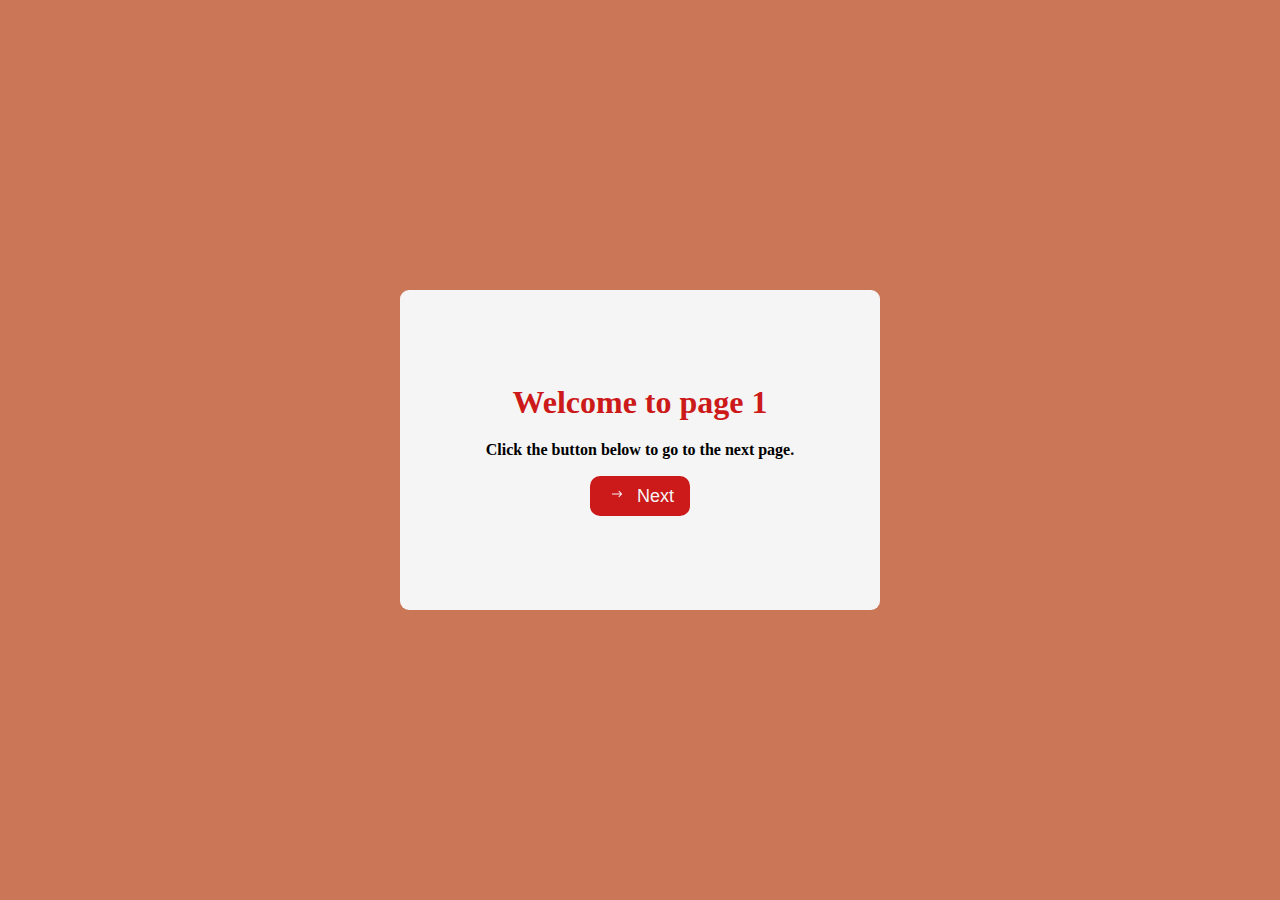
<file: index.html>
<!DOCTYPE html>
<html lang="en">

<head>
    <meta charset="UTF-8">
    <meta name="viewport" content="width=device-width, initial-scale=1.0">
    <title>Login page of JS</title>
    <link rel="stylesheet" href="style.css">
</head>

<body>
    <div class="container">
        <div class="box">
            <div class="head">
                <h1>Welcome to page 1</h1>
            </div>

            <div class="content">Click the button below to go to the next page.</div>


            <div class="btn">


                <!-- <div class="symbol"><img  id="imgg"  src="https://png.pngtree.com/png-clipart/20190705/original/pngtree-vector-forward-icon-png-image_4254549.jpg" alt=""></div></button> -->
                <div class="btnn"><button id="btnn">
                        <div class="symbol"><img id="imgg"
                                src="next-long-arrow-right-svgrepo-com.svg"
                                alt=""></div>Next
                    </button>
                </div>





            </div>
        </div>
    </div>
    <script src="script.js"></script>
</body>

</html>
</file>
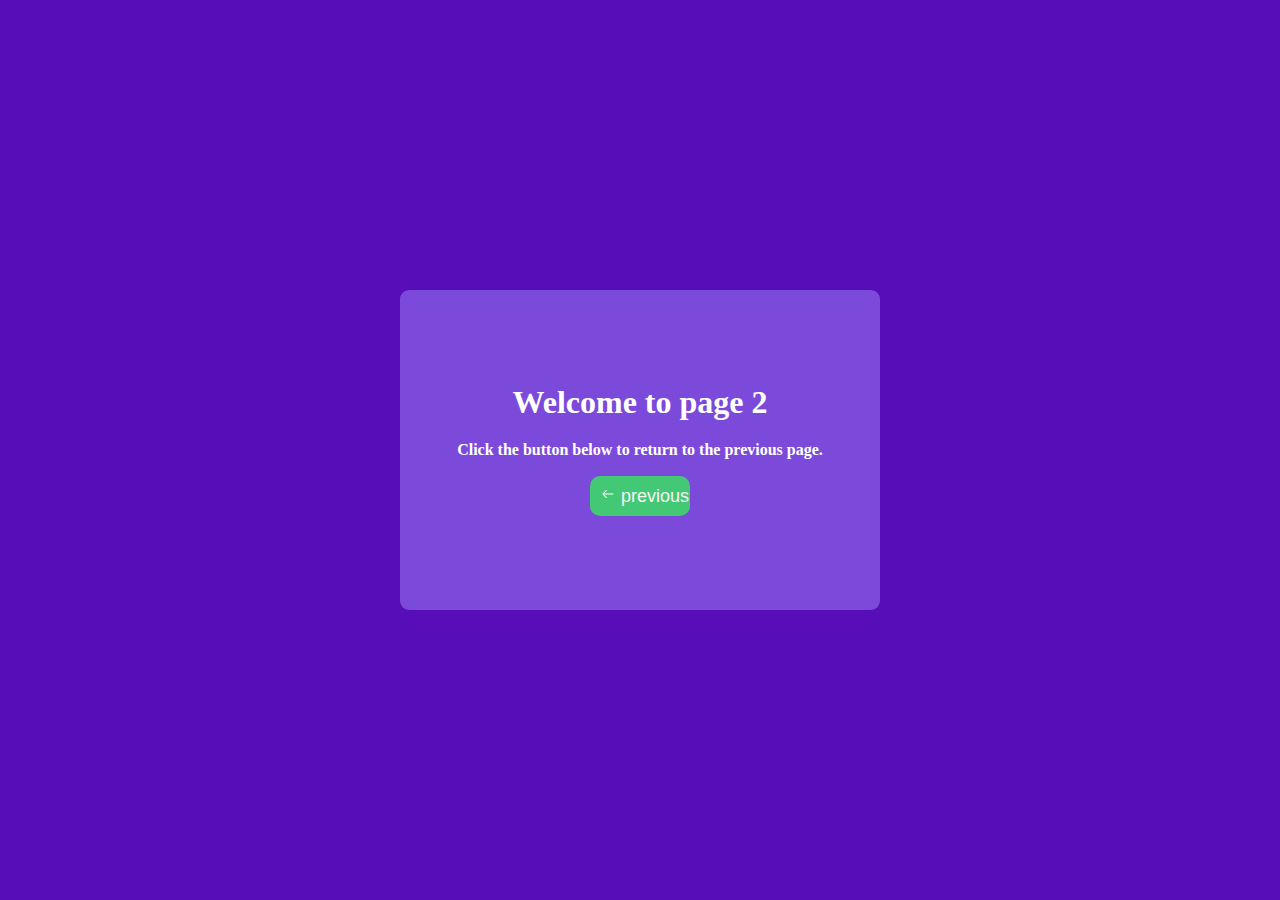
<file: index2.html>
<!DOCTYPE html>
<html lang="en">

<head>
    <meta charset="UTF-8">
    <meta name="viewport" content="width=device-width, initial-scale=1.0">
    <title>Login page of JS 2</title>
    <link rel="stylesheet" href="style2.css">
</head>

<body>
    <div class="container">
        <div class="box">
            <div class="head">
                <h1>Welcome to page 2</h1>
            </div>

            <div class="content">Click the button below to return to the previous page.</div>


            <div class="btn">
                <div class="btnn"><button id="btnn">
                        <div class="symbol"><img id="imgg" src="back.svg" alt=""></div>previous
                    </button>
                </div>

            </div>
        </div>
    </div>
    <script src="script2.js"></script>
</body>

</html>
</file>
<file: style.css>
*{
    padding: 0;
    margin: 0;
    box-sizing: border-box;
}
.container{
  
    display: flex;
    flex-direction: column;
    justify-content: center;
    align-items: center;
    background-color: rgb(202, 118, 87);
    width: 100vw;
    height: 100vh;
}
.box{
    width: 30rem;
    height: 20rem;
    display: flex;
    flex-direction: column;
    justify-content: center;
    align-items: center;
    background: whitesmoke;
    border-radius: 9px;
}
.head{
    color: rgb(204, 25, 25);
    /* font-weight: 000; */
    margin-bottom: 20px;
}
.content{
    color: black;
    font-weight: 900;
}
#btnn{
    color: whitesmoke;
    background-color: rgb(204, 25, 25) ;
    display: flex;
    flex-direction: row;
    gap: 12px;
    justify-content: center;
    align-items: center;
    width: 100px;
    height: 40px;
    padding: 2px;
    margin-top: 17px;
    border-radius: 10px;
    font-size: large;
    border: none;
    padding-left: 5px;
    cursor: pointer;
   
  
    
    
}
/* .btn{
    display: flex;
    flex-direction: row;
    
} */
#imgg{
    width: 16px;
    height: 16px;
    /* justify-content: center;
    align-items: center; */
}
</file>
<file: style2.css>
*{
    padding: 0;
    margin: 0;
    box-sizing: border-box;
}
.container{
  
    display: flex;
    flex-direction: column;
    justify-content: center;
    align-items: center;
    background-color: rgb(87, 13, 184);
    width: 100vw;
    height: 100vh;
}
.box{
    width: 30rem;
    height: 20rem;
    display: flex;
    flex-direction: column;
    justify-content: center;
    align-items: center;
    background: rgb(124, 74, 218);
    border-radius: 9px;
}
.head{
    color: white;
    /* font-weight: 000; */
    margin-bottom: 20px;
}
.content{
    color: white;
    font-weight: 900;
}
#btnn{
    color: whitesmoke;
    background-color: rgb(67, 201, 118) ;
    display: flex;
    flex-direction: row;
    gap: 5px;
    /* justify-content: center; */
    align-items: center;
    width: 100px;
    height: 40px;
    padding: 10px;
    margin-top: 17px;
    border-radius: 10px;
    font-size: large;
    border: none;
    cursor: pointer;
  
    
    
}
/* .btn{
    display: flex;
    flex-direction: row;
    
} */
#imgg{
    width: 16px;
    height: 16px;
    /* justify-content: center;
    align-items: center; */
}
</file>
